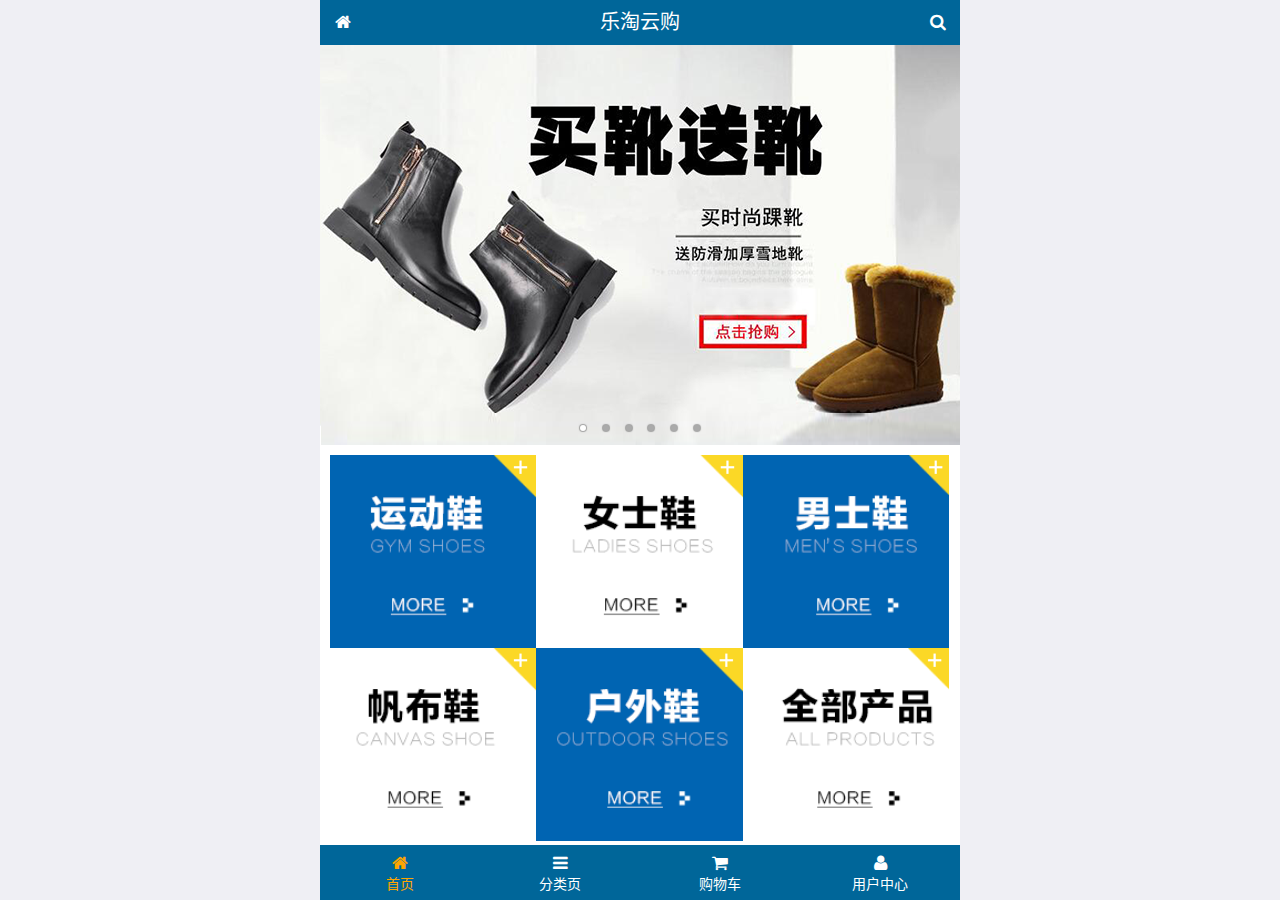
<file: public/mobile/index.html>
<!DOCTYPE html>
<html lang="zh-CN">
<head>
  <meta charset="UTF-8">
  <title>乐淘商城</title>
  <meta name="viewport" content="width=device-width, user-scalable=no, initial-scale=1.0, maximum-scale=1.0, minimum-scale=1.0">
  <!-- 引入字体图标库的css -->
  <link rel="stylesheet" href="./lib/fa/css/font-awesome.min.css">
  <link rel="stylesheet" href="./lib/mui/css/mui.css">
  <link rel="stylesheet" href="./css/common.css">
  <link rel="stylesheet" href="./css/index.css">
  <link rel="icon" href="favicon.ico">
</head>
<body>
<!--<span class="fa fa-pause"></span>-->
<!--<span class="mui-icon mui-icon-camera"></span>-->

<!-- 全屏容器 -->
<div class="lt_container">

  <!-- 乐淘头部 -->
  <div class="lt_header">
    <a href="index.html" class="icon_left"><i class="fa fa-home"></i></a>
    <h3>乐淘云购</h3>
    <a href="search.html" class="icon_right"><i class="fa fa-search"></i></a>
  </div>

  <!-- 乐淘主体 -->
  <div class="lt_main">
    <div class="mui-scroll-wrapper">
      <div class="mui-scroll">
        <!--这里放置真实显示的DOM内容-->

        <!-- 轮播图 -->
        <div class="mui-slider">

          <!-- 图片区域 -->
          <div class="mui-slider-group mui-slider-loop">
            <!-- 添加假图 -->
            <div class="mui-slider-item mui-slider-item-duplicate">
              <a href="#"><img src="./images/banner6.png" /></a>
            </div>

            <div class="mui-slider-item"><a href="#"><img src="./images/banner1.png" /></a></div>
            <div class="mui-slider-item"><a href="#"><img src="./images/banner2.png" /></a></div>
            <div class="mui-slider-item"><a href="#"><img src="./images/banner3.png" /></a></div>
            <div class="mui-slider-item"><a href="#"><img src="./images/banner4.png" /></a></div>
            <div class="mui-slider-item"><a href="#"><img src="./images/banner5.png" /></a></div>
            <div class="mui-slider-item"><a href="#"><img src="./images/banner6.png" /></a></div>

            <!-- 添加假图 -->
            <div class="mui-slider-item mui-slider-item-duplicate">
              <a href="#"><img src="./images/banner1.png" /></a>
            </div>
          </div>

          <!-- 小圆点结构 -->
          <div class="mui-slider-indicator">
            <div class="mui-indicator mui-active"></div>
            <div class="mui-indicator"></div>
            <div class="mui-indicator"></div>
            <div class="mui-indicator"></div>
            <div class="mui-indicator"></div>
            <div class="mui-indicator"></div>
          </div>

        </div>

        <!-- 导航区域 -->
        <div class="lt_nav">
          <ul class="mui-clearfix">
            <li><a href="#"><img src="./images/nav1.png" alt=""></a></li>
            <li><a href="#"><img src="./images/nav2.png" alt=""></a></li>
            <li><a href="#"><img src="./images/nav3.png" alt=""></a></li>
            <li><a href="#"><img src="./images/nav4.png" alt=""></a></li>
            <li><a href="#"><img src="./images/nav5.png" alt=""></a></li>
            <li><a href="#"><img src="./images/nav6.png" alt=""></a></li>
          </ul>
        </div>

        <!-- 产品区域 -->
        <div class="lt_product">
          <ul>
            <li class="lt_product_item">
              <a href="#">
                <img src="./images/product.jpg" alt="">
                <p class="info mui-ellipsis-2">adidas阿迪达斯 男式 场下休闲篮球鞋S83700场下休闲篮球鞋S83700 </p>
                <p>
                  <span class="price">¥560</span>
                  <span class="oldPrice">¥580</span>
                </p>
                <button class="mui-btn mui-btn-primary">立即购买</button>
              </a>
            </li>
            <li class="lt_product_item">
              <a href="#">
                <img src="./images/product.jpg" alt="">
                <p class="info mui-ellipsis-2">adidas阿迪达斯 男式 场下休闲篮球鞋S83700场下休闲篮球鞋S83700 </p>
                <p>
                  <span class="price">¥560</span>
                  <span class="oldPrice">¥580</span>
                </p>
                <button class="mui-btn mui-btn-primary">立即购买</button>
              </a>
            </li>
            <li class="lt_product_item">
              <a href="#">
                <img src="./images/product.jpg" alt="">
                <p class="info mui-ellipsis-2">adidas阿迪达斯 男式 场下休闲篮球鞋S83700场下休闲篮球鞋S83700 </p>
                <p>
                  <span class="price">¥560</span>
                  <span class="oldPrice">¥580</span>
                </p>
                <button class="mui-btn mui-btn-primary">立即购买</button>
              </a>
            </li>
            <li class="lt_product_item">
              <a href="#">
                <img src="./images/product.jpg" alt="">
                <p class="info mui-ellipsis-2">adidas阿迪达斯 男式 场下休闲篮球鞋S83700场下休闲篮球鞋S83700 </p>
                <p>
                  <span class="price">¥560</span>
                  <span class="oldPrice">¥580</span>
                </p>
                <button class="mui-btn mui-btn-primary">立即购买</button>
              </a>
            </li>
            <li class="lt_product_item">
              <a href="#">
                <img src="./images/product.jpg" alt="">
                <p class="info mui-ellipsis-2">adidas阿迪达斯 男式 场下休闲篮球鞋S83700场下休闲篮球鞋S83700 </p>
                <p>
                  <span class="price">¥560</span>
                  <span class="oldPrice">¥580</span>
                </p>
                <button class="mui-btn mui-btn-primary">立即购买</button>
              </a>
            </li>
            <li class="lt_product_item">
              <a href="#">
                <img src="./images/product.jpg" alt="">
                <p class="info mui-ellipsis-2">adidas阿迪达斯 男式 场下休闲篮球鞋S83700场下休闲篮球鞋S83700 </p>
                <p>
                  <span class="price">¥560</span>
                  <span class="oldPrice">¥580</span>
                </p>
                <button class="mui-btn mui-btn-primary">立即购买</button>
              </a>
            </li>
            <li class="lt_product_item">
              <a href="#">
                <img src="./images/product.jpg" alt="">
                <p class="info mui-ellipsis-2">adidas阿迪达斯 男式 场下休闲篮球鞋S83700场下休闲篮球鞋S83700 </p>
                <p>
                  <span class="price">¥560</span>
                  <span class="oldPrice">¥580</span>
                </p>
                <button class="mui-btn mui-btn-primary">立即购买</button>
              </a>
            </li>
            <li class="lt_product_item">
              <a href="#">
                <img src="./images/product.jpg" alt="">
                <p class="info mui-ellipsis-2">adidas阿迪达斯 男式 场下休闲篮球鞋S83700场下休闲篮球鞋S83700 </p>
                <p>
                  <span class="price">¥560</span>
                  <span class="oldPrice">¥580</span>
                </p>
                <button class="mui-btn mui-btn-primary">立即购买</button>
              </a>
            </li>
          </ul>
        </div>

      </div>
    </div>
  </div>

  <!-- 乐淘底部 -->
  <div class="lt_footer">
    <ul>
      <li><a href="index.html" class="current"><i class="fa fa-home"></i><p>首页</p></a></li>
      <li><a href="category.html"><i class="fa fa-bars"></i><p>分类页</p></a></li>
      <li><a href="cart.html"><i class="fa fa-shopping-cart"></i><p>购物车</p></a></li>
      <li><a href="user.html"><i class="fa fa-user"></i><p>用户中心</p></a></li>
    </ul>
  </div>
</div>


<script src="./lib/zepto/zepto.min.js"></script>
<script src="./lib/mui/js/mui.js"></script>
<script src="./js/common.js"></script>
</body>
</html>
</file>
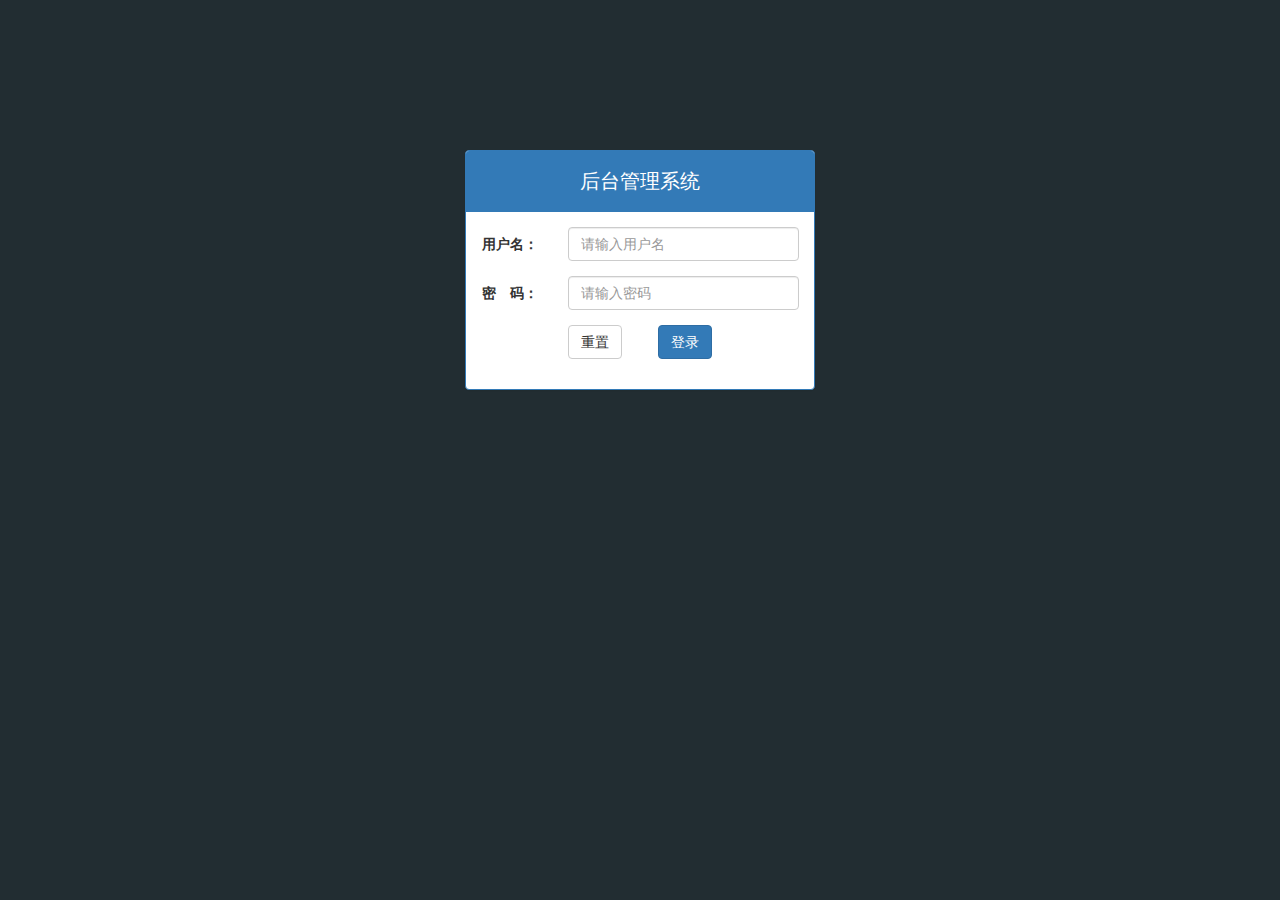
<file: public/back/login.html>
<!DOCTYPE html>
<html lang="en">

<head>
    <meta charset="UTF-8">
    <meta name="viewport" content="width=device-width, initial-scale=1.0">
    <meta http-equiv="X-UA-Compatible" content="ie=edge">
    <title>Document</title>
    <!-- 引入bootstrap样式 -->
    <link rel="stylesheet" href="./lib/bootstrap/css/bootstrap.css">
    <!-- 引入表单验证样式 -->
    <link rel="stylesheet" href="./lib/bootstrap-validator/css/bootstrapValidator.css">
    <!-- 引入进度条 -->
    <link rel="stylesheet" href="./lib/nprogress/nprogress.css">
    <link rel="stylesheet" href="./css/common.css">
</head>

<body class="body_bg">
    <div class="container">
        <div class="col-lg-4 col-lg-offset-4">
            <div class="panel panel-primary mt_150">
                <div class="panel-heading">
                    <h3 class="panel-title text-center">后台管理系统</h3>
                </div>
                <div class="panel-body">
                    <form class="form-horizontal" id="form">
                        <div class="form-group">
                            <label for="inputEmail3" class="col-sm-3 control-label">用户名：</label>
                            <div class="col-sm-9">
                                <input type="text" name="username" class="form-control" id="inputEmail3" placeholder="请输入用户名">
                            </div>
                        </div>
                        <div class="form-group">
                            <label for="inputPassword3" class="col-sm-3 control-label">密　码：</label>
                            <div class="col-sm-9">
                                <input type="password" name="password" class="form-control" id="inputPassword3"
                                    placeholder="请输入密码">
                            </div>
                        </div>
                        <div class="form-group">
                            <div class="col-sm-offset-3 col-sm-6">
                                <button type="reset" class="btn btn-default pull-left">重置</button>
                                <button type="submit" class="btn btn-primary pull-right">登录</button>
                            </div>
                        </div>
                    </form>
                </div>
            </div>
        </div>
    </div>

    <!-- 引入jquery -->
    <script src="./lib/jquery/jquery.min.js"></script>
    <!-- 引入bootstrap -->
    <script src="./lib/bootstrap/js/bootstrap.js"></script>
    <!-- 引入表单验证 -->
    <script src="./lib/bootstrap-validator/js/bootstrapValidator.min.js"></script> 
    <!-- 引入进度条 -->
    <script src="./lib/nprogress/nprogress.js"></script>
    <!-- 引入公共的功能 -->
    <script src="./js/common.js"></script>
    <!-- 引入登录页的js等-->
    <script src="./js/login.js"></script>
</body>

</html>
</file>
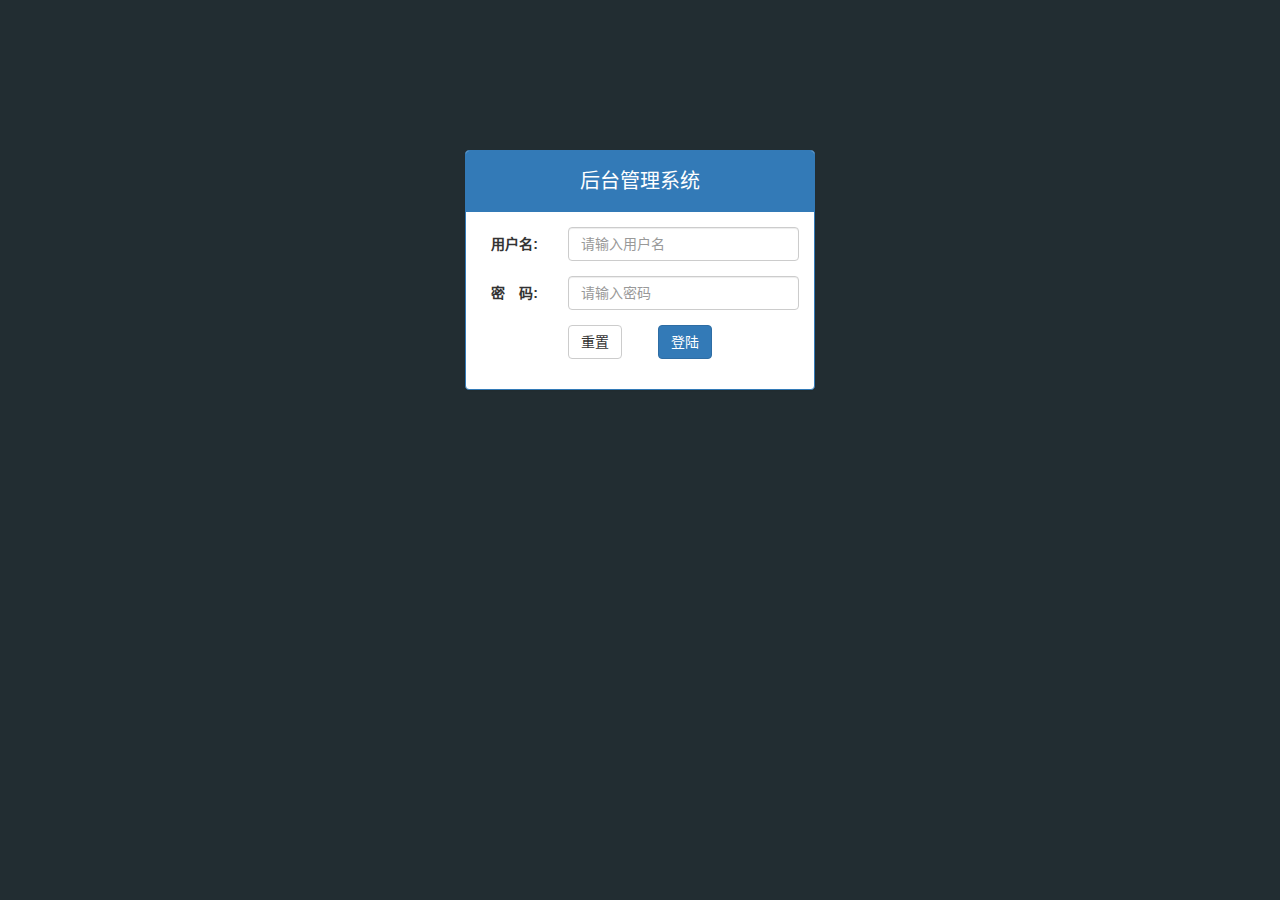
<file: public/manage/login.html>
<!DOCTYPE html>
<html lang="zh-CN">
<head>
  <meta charset="UTF-8">
  <title>乐淘电商</title>
  <link rel="stylesheet" href="lib/bootstrap/css/bootstrap.css">
  <link rel="stylesheet" href="lib/bootstrap-validator/css/bootstrapValidator.min.css">
  <link rel="stylesheet" href="lib/nprogress/nprogress.css">
  <link rel="stylesheet" href="css/common.css">
</head>
<body class="body_bg">


<div class="container">
  <div class="col-lg-4 col-lg-offset-4 mt_150">
    <div class="panel panel-primary">
      <div class="panel-heading">
        <h3 class="panel-title text-center">后台管理系统</h3>
      </div>
      <div class="panel-body">
        <form class="form-horizontal" id="form">
          <div class="form-group">
            <label for="username" class="col-sm-3 control-label">用户名:</label>
            <div class="col-sm-9">
              <input type="text" class="form-control" id="username" name="username" placeholder="请输入用户名">
            </div>
          </div>
          <div class="form-group">
            <label for="password" class="col-sm-3 control-label">密　码:</label>
            <div class="col-sm-9">
              <input type="password" class="form-control" name="password" id="password" placeholder="请输入密码">
            </div>
          </div>
          <div class="form-group">
            <div class="col-sm-offset-3 col-sm-6">
              <button type="reset" class="btn btn-default pull-left">重置</button>
              <button type="submit" class="btn btn-primary pull-right">登陆</button>
            </div>
          </div>
        </form>
      </div>
    </div>
  </div>
</div>



<script src="lib/jquery/jquery.min.js"></script>
<script src="lib/bootstrap/js/bootstrap.min.js"></script>
<script src="lib/bootstrap-validator/js/bootstrapValidator.min.js"></script>
<script src="lib/nprogress/nprogress.js"></script>
<script src="js/common.js"></script>
<script src="js/login.js"></script>

</body>
</html>
</file>
<file: public/mobile/css/common.css>
html, body {
  width: 100%;
  height: 100%;
}

ul {
  list-style: none;
  margin: 0;
  padding: 0;
}
img {
  display: block;
  width: 100%;
}

/* 全屏容器 */
.lt_container {
  width: 100%;
  height: 100%;
  background-color: #fff;
  min-width: 320px;
  max-width: 640px;
  margin: 0 auto;
  position: relative;
  padding-top: 45px;
  padding-bottom: 55px;
}

.lt_header {
  position: absolute;
  left: 0;
  top: 0;
  width: 100%;
  height: 45px;
  background-color: #006699;
  padding-left: 45px;
  padding-right: 45px;
}

.lt_header .icon_left,
.lt_header .icon_right {
  width: 45px;
  height: 45px;
  line-height: 45px;
  text-align: center;
  position: absolute;
  top: 0;
  color: #fff;
}
.lt_header .icon_left {
  left: 0;
}
.lt_header .icon_right {
  right: 0;
}

.lt_header h3 {
  height: 45px;
  line-height: 45px;
  color: #fff;
  font-size: 20px;
  text-align: center;
  margin: 0;
  font-weight: normal;
}



.lt_footer {
  position: absolute;
  left: 0;
  bottom: 0;
  width: 100%;
  height: 55px;
  background-color: #006699;
  overflow: hidden;
}
.lt_footer li {
  float: left;
  width: 25%;
  text-align: center;
}
.lt_footer li a {
  width: 100%;
  height: 100%;
  display: block;
  color: #fff;
  padding-top: 8px;
}
.lt_footer li p {
  color: #fff;
  margin: 0;
}

.lt_footer li a.current {
  color: orange;
}
.lt_footer li a.current p{
  color: orange;
}



.lt_main {
  width: 100%;
  height: 100%;
  position: relative;
}



/* 公共的搜索框样式 */
.lt_search {
  padding: 10px;
  position: relative;
}
.lt_search .search_input {
  height: 34px;
  font-size: 12px;
  margin: 0;
  border-radius: 5px;
  border: 1px solid #007AFF;
}
.lt_search .search_btn {
  position: absolute;
  right: 10px;
  top: 10px;
  border-radius: 0 5px 5px 0;
}



/* 公共的商品样式 */
.lt_product {
  padding: 10px;
}
.lt_product_item {
  border: 1px solid #ccc;
  padding: 10px;
  float: left;
  width: 48%;
  margin-bottom: 10px;
  text-align: center;
}
.lt_product_item a {
  display: block;
  width: 100%;
  height: 100%;
}
.lt_product_item:nth-child(2n+1) {
  margin-right: 4%;
}
.lt_product_item .info {
  text-align: left;
  height: 40px;
}
.lt_product_item .price {
  color: red;
}
.lt_product_item .oldPrice {
  text-decoration: line-through;
}

.lt_product_item img {
  width: 130px;
  height: 130px;
  margin: 0 auto;
}



/* 公共的尺码样式 */
.lt_size span {
  width: 25px;
  height: 25px;
  text-align: center;
  line-height: 25px;
  display: inline-block;
  border: 1px solid #ccc;
  font-size: 12px;
  margin: 3px 0;
}
.lt_size span.current {
  background-color: orange;
  color: #fff;
}
</file>
<file: public/mobile/css/index.css>
.lt_nav {
  padding: 10px;
}
.lt_nav li {
  float: left;
  width: 33.3%;
}
.lt_nav li a {
  display: block;
}
</file>
<file: public/back/lib/nprogress/nprogress.css>
/* Make clicks pass-through */
#nprogress {
  pointer-events: none;
}

#nprogress .bar {
  background: greenyellow;

  position: fixed;
  z-index: 10000;
  top: 0;
  left: 0;

  width: 100%;
  height: 2px;
}

/* Fancy blur effect */
#nprogress .peg {
  display: block;
  position: absolute;
  right: 0px;
  width: 100px;
  height: 100%;
  box-shadow: 0 0 10px #29d, 0 0 5px #29d;
  opacity: 1.0;

  -webkit-transform: rotate(3deg) translate(0px, -4px);
      -ms-transform: rotate(3deg) translate(0px, -4px);
          transform: rotate(3deg) translate(0px, -4px);
}

/* Remove these to get rid of the spinner */
#nprogress .spinner {
  display: block;
  position: fixed;
  z-index: 1031;
  top: 15px;
  right: 15px;
}

#nprogress .spinner-icon {
  width: 18px;
  height: 18px;
  box-sizing: border-box;

  border: solid 2px transparent;
  border-top-color: #29d;
  border-left-color: #29d;
  border-radius: 50%;

  -webkit-animation: nprogress-spinner 400ms linear infinite;
          animation: nprogress-spinner 400ms linear infinite;
}

.nprogress-custom-parent {
  overflow: hidden;
  position: relative;
}

.nprogress-custom-parent #nprogress .spinner,
.nprogress-custom-parent #nprogress .bar {
  position: absolute;
}

@-webkit-keyframes nprogress-spinner {
  0%   { -webkit-transform: rotate(0deg); }
  100% { -webkit-transform: rotate(360deg); }
}
@keyframes nprogress-spinner {
  0%   { transform: rotate(0deg); }
  100% { transform: rotate(360deg); }
}
</file>
<file: public/back/css/common.css>
/* lvha */
a:link,
a:visited,
a:hover,
a:active {
    text-decoration: none;
}

/* 需求: 所有表格的 td 和 th 都内容居中 */
.table.table-bordered td,
.table.table-bordered th {
    text-align: center;
    vertical-align: middle;
}

.body_bg {
    background-color: #222D32;
}

.panel-title {
    height: 40px;
    line-height: 40px;
    font-size: 20px;
}

.mt_150 {
    margin-top: 150px;
}

.mt_30 {
    margin-top: 30px;
}
.mt_20 {
    margin-top: 20px;
}
.mb_20 {
    margin-bottom: 20px;
}


/* 侧边栏 */
.aside {
    width: 180px;
    height: 100%;
    position: fixed;
    top: 0;
    left: 0;
    background-color: #222D32;
    text-align: center;
    z-index: 999;
    transition: 1s;
}
.aside.move {
    left: -180px;
}

.aside .title {
    height: 50px;
    background-color: #367FA9;
    font-size: 24px;
    line-height: 50px;
}

.aside .title a {
    color: white;
}

.aside .user img {
    height: 80px;
    width: 80px;
    border-radius: 50%;
}

.aside .user p {
    height: 40px;
    line-height: 40px;
    color: #fff;
    font-size: 18px;

}

.aside .nav ul{
    list-style: none;
    padding: 0;
}
.aside .nav ul li a {
    display: block;
    height: 40px;
    line-height: 40px;
    color:#fff;
    border-left: 3px solid transparent;
}
.aside .nav ul li a.active {
    border-left: 3px solid #006699;   
    background-color: #1D1F21;
}
.aside .nav ul li a i {
    margin-right: 10px;
}
.aside .nav .child a {
    text-indent: 20px;
}

.main {
    height: 900px;
    padding-left: 180px;
    padding-top: 50px;
    transition: 1s;
}
.main.move {
    padding-left: 0;
}
.main .topbar {
    height: 50px;
    width: 100%;
    background-color: #3C8DBC;
    padding-left: 180px;    
    position: fixed;
    top: 0;
    left: 0;
    z-index: 998;
    transition: 1s;
}
.main .topbar.move {
    padding-left: 0; 
}
.main .topbar a {
    display: block;
    width: 50px;
    height: 50px;
    line-height: 50px;
    text-align: center;
    font-size: 16px;
    color: #fff;
}
.main .breadcrumb {
    margin: 20px 0;
}
.main .echarts_left,
.main .echarts_right {
    width: 48%;
    height: 400px;
}

.modal .modal-body p {
    color: #A94442;
}
</file>
<file: public/manage/lib/nprogress/nprogress.css>
/* Make clicks pass-through */
#nprogress {
  pointer-events: none;
}

#nprogress .bar {
  background: greenyellow;

  position: fixed;
  z-index: 10000;
  top: 0;
  left: 0;

  width: 100%;
  height: 2px;
}

/* Fancy blur effect */
#nprogress .peg {
  display: block;
  position: absolute;
  right: 0px;
  width: 100px;
  height: 100%;
  box-shadow: 0 0 10px #29d, 0 0 5px #29d;
  opacity: 1.0;

  -webkit-transform: rotate(3deg) translate(0px, -4px);
      -ms-transform: rotate(3deg) translate(0px, -4px);
          transform: rotate(3deg) translate(0px, -4px);
}

/* Remove these to get rid of the spinner */
#nprogress .spinner {
  display: block;
  position: fixed;
  z-index: 1031;
  top: 15px;
  right: 15px;
}

#nprogress .spinner-icon {
  width: 18px;
  height: 18px;
  box-sizing: border-box;

  border: solid 2px transparent;
  border-top-color: #29d;
  border-left-color: #29d;
  border-radius: 50%;

  -webkit-animation: nprogress-spinner 400ms linear infinite;
          animation: nprogress-spinner 400ms linear infinite;
}

.nprogress-custom-parent {
  overflow: hidden;
  position: relative;
}

.nprogress-custom-parent #nprogress .spinner,
.nprogress-custom-parent #nprogress .bar {
  position: absolute;
}

@-webkit-keyframes nprogress-spinner {
  0%   { -webkit-transform: rotate(0deg); }
  100% { -webkit-transform: rotate(360deg); }
}
@keyframes nprogress-spinner {
  0%   { transform: rotate(0deg); }
  100% { transform: rotate(360deg); }
}
</file>
<file: public/manage/css/common.css>
.body_bg {
  background-color: #222D32;
}

html, body {
  width: 100%;
  height: 100%;
}

* {
  margin: 0;
  padding: 0;
}
ul {
  list-style: none;
}

a:link,
a:visited,
a:hover,
a:active {
  text-decoration: none;
}

.red {
  color: #A94442;
}

.table.table-bordered th,
.table.table-bordered td {
  text-align: center;
  vertical-align: middle;
}

.mt_150 {
  margin-top: 150px;
}
.mb_20 {
  margin-bottom: 20px;
}

.panel-title {
  height: 40px;
  line-height: 40px;
  font-size: 20px;
}

/* lt_aside 开始 */
.lt_aside {
  width: 180px;
  height: 100%;
  background-color: #222D32;
  position: fixed;
  left: 0;
  top: 0;
  z-index: 999;
  transition: all 1s;
}
.lt_aside.hidemenu {
  left: -180px;
}


.lt_aside .brand {
  height: 50px;
  line-height: 50px;
  font-size: 24px;
  background-color: #367FA9;
  text-align: center;
}
.lt_aside .brand a {
  color: white;
}

.lt_aside .user {
  height: 180px;
}
.lt_aside .user {
  padding-top: 30px;
}
.lt_aside .user img {
  width: 80px;
  height: 80px;
  border-radius: 50%;
  display: block;
  margin: 0 auto;
}
.lt_aside .user p {
  height: 40px;
  line-height: 40px;
  text-align: center;
  font-size: 18px;
  color: white;
}

.lt_aside .nav a {
  height: 40px;
  line-height: 40px;
  display: block;
  color: white;
  padding-left: 40px;
  border-left: 3px solid transparent;
}
.lt_aside .nav i {
  margin-right: 5px;
}
.lt_aside .nav a.current {
  background-color: #1D1F21;
  border-left: 3px solid #006699;
}
.lt_aside .nav .child a {
  padding-left: 60px;
}

/* lt_aside 结束  */



/* lt_main 开始 */
.lt_main {
  height: 1000px;
  width: 100%;
  padding-left: 180px;
  padding-top: 50px;
  transition: all 1s;
}
.lt_main.hidemenu {
  padding-left: 0px;
}

.lt_topbar {
  height: 50px;
  width: 100%;
  line-height: 50px;
  background-color: #3C8DBC;
  position: fixed;
  top: 0;
  right: 0;
  padding-left: 180px;
  transition: all 1s;
  z-index: 666;
}
.lt_topbar.hidemenu {
  padding-left: 0px;
}

.lt_topbar a {
  width: 50px;
  height: 50px;
  font-size: 16px;
  color: white;
  text-align: center;
}

.breadcrumb {
  margin-top: 20px;
}


.echarts_1,
.echarts_2 {
  width: 48%;
  height: 400px;
}

/* lt_main 结束 */
</file>
<file: public/back/lib/bootstrap-validator/css/bootstrapValidator.css>
/**
 * BootstrapValidator (http://bootstrapvalidator.com)
 * The best jQuery plugin to validate form fields. Designed to use with Bootstrap 3
 *
 * @author      http://twitter.com/nghuuphuoc
 * @copyright   (c) 2013 - 2014 Nguyen Huu Phuoc
 * @license     MIT
 */

.bv-form .help-block {
    margin-bottom: 0;
}
.bv-form .tooltip-inner {
    text-align: left;
}
.nav-tabs li.bv-tab-success > a {
    color: #3c763d;
}
.nav-tabs li.bv-tab-error > a {
    color: #a94442;
}
</file>
<file: public/manage/lib/bootstrap-validator/css/bootstrapValidator.min.css>
/*!
 * BootstrapValidator (http://bootstrapvalidator.com)
 * The best jQuery plugin to validate form fields. Designed to use with Bootstrap 3
 *
 * @version     v0.5.1, built on 2014-08-22 4:55:09 PM
 * @author      https://twitter.com/nghuuphuoc
 * @copyright   (c) 2013 - 2014 Nguyen Huu Phuoc
 * @license     MIT
 */

.bv-form .help-block{margin-bottom:0}.bv-form .tooltip-inner{text-align:left}.nav-tabs li.bv-tab-success>a{color:#3c763d}.nav-tabs li.bv-tab-error>a{color:#a94442}
</file>
